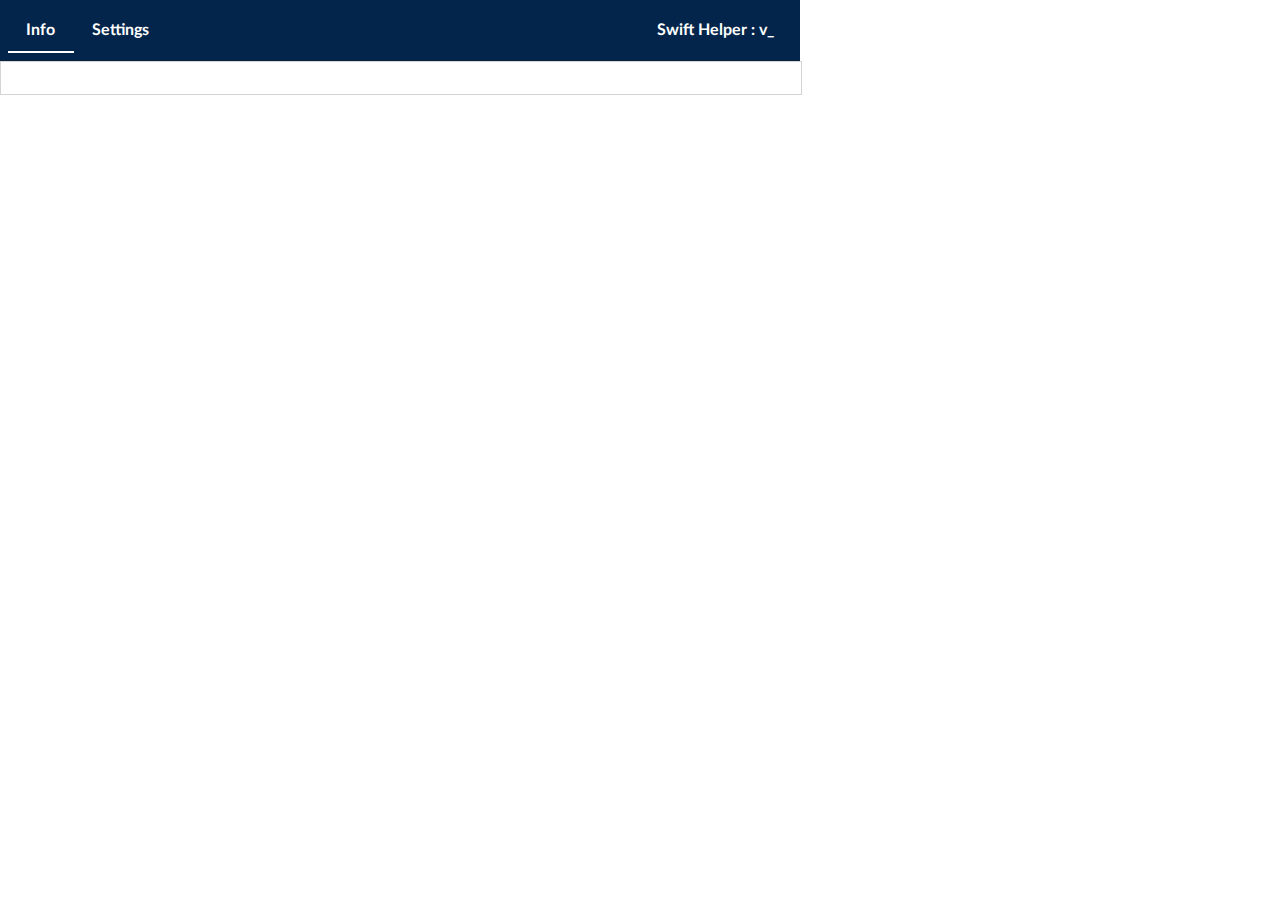
<file: popup/popup.html>
<!DOCTYPE html>
<html>

<head>
    <!-- You MUST include jQuery before Fomantic -->
    <script src="/lib/jQuery/jquery.min.js"></script>
    <link rel="stylesheet" type="text/css" href="/lib/semanticui/semantic.min.css">
    <script src="/lib/semanticui/semantic.min.js"></script>
    <script src="/lib/common/tool.js"></script>
    <link rel="stylesheet" href="popup.css">
</head>

<body>
    <div class="ui top m0 secondary pointing menu" id="contentheader">
        <div class="item" id="one" data-tab="one">Info</div>
        <div class="item" id="three" data-tab="three">Settings</div>
        <a href="https://github.com/incpi/Swift-Helper-Extension" target="_blank" class="right item version">Swift Helper : v_</a>
    </div>
    <div class="ui bottom m0 attached active tab segment" id="sxinfo" data-tab="one"></div>
    <div class="ui bottom m0 attached tab segment" id="sxset" data-tab="three"></div>
    </div>
</body>
<script src="popup.js"></script>
</html>
</file>
<file: popup/popup.css>
:root {
    /* colors */
    --sx-color: #04254b;
    --sx-white: #fff;
    --sx-dark-green: #008000;
    --sx-light-green: #c7ffce;
    --sx-light-grey: #e3e3e3;
    --sx-dark-grey: #3c3c3c;
    --sx-light-blue: rgb(166, 239, 255);
    --sx-dark-blue: #1b34af;
    --sx-light-red: #ffc7c7;
    --sx-black: #000;
    --sx-dark-red: #ff5722;
    /* Fonts */
    --sx-font: 'Arial';
}

body {
    width: 800px;
}

.tab {
    overflow-y: scroll;
    max-height: 600px;
}

.hidden {
    display: none
}

.ui.menu {
    overflow: hidden !important;
}

/* margin class 0 */
.m0 {
    margin: 0 !important;
}

a {
    text-decoration: none;
}

/* header */
#contentheader {
    padding: .5rem;
    z-index: 10;
    background-color: var(--sx-color);
}

#contentheader>* {
    color: var(--sx-white);
    font-weight: bold;
}

.ui.button:not(.tertiary):hover {
    background: var(--sx-light-blue) !important;
    /* color: var(--sx-white) !important; */
}
</file>
